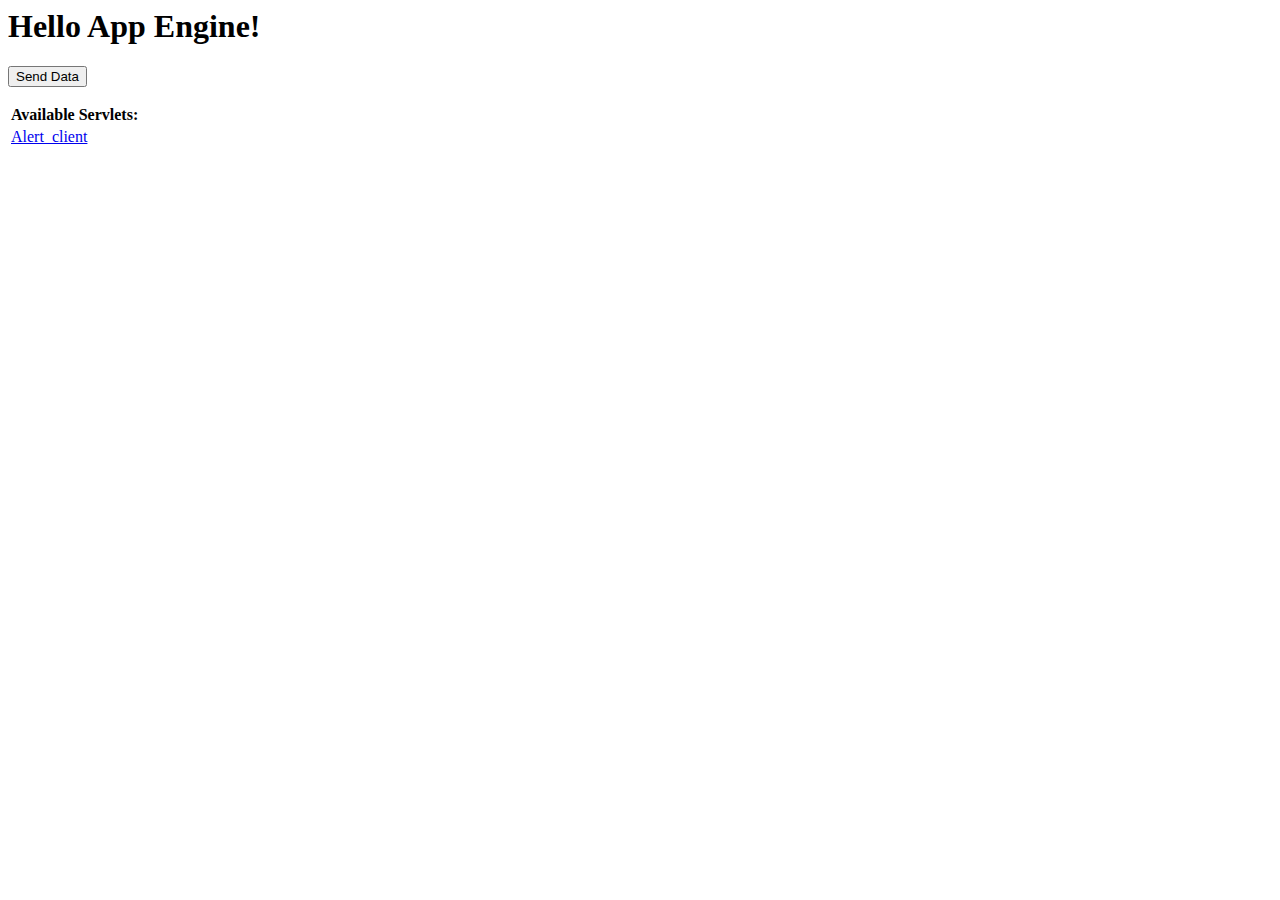
<file: war/index-old.html>
<!DOCTYPE HTML PUBLIC "-//W3C//DTD HTML 4.01 Transitional//EN">
<!-- The HTML 4.01 Transitional DOCTYPE declaration-->
<!-- above set at the top of the file will set     -->
<!-- the browser's rendering engine into           -->
<!-- "Quirks Mode". Replacing this declaration     -->
<!-- with a "Standards Mode" doctype is supported, -->
<!-- but may lead to some differences in layout.   -->

<html>
  <head>
    <meta http-equiv="content-type" content="text/html; charset=UTF-8">
    <title>Hello App Engine</title>
  </head>

  <body>
    <h1>Hello App Engine!</h1>
	<form method="post" action="/alertclient">
		<input type="submit" value="Send Data"/>
	</form>
    <table>
      <tr>
        <td colspan="2" style="font-weight:bold;">Available Servlets:</td>        
      </tr>
      <tr>
        <td><a href="alert_client">Alert_client</a></td>
      </tr>
    </table>
  </body>
</html>
</file>
